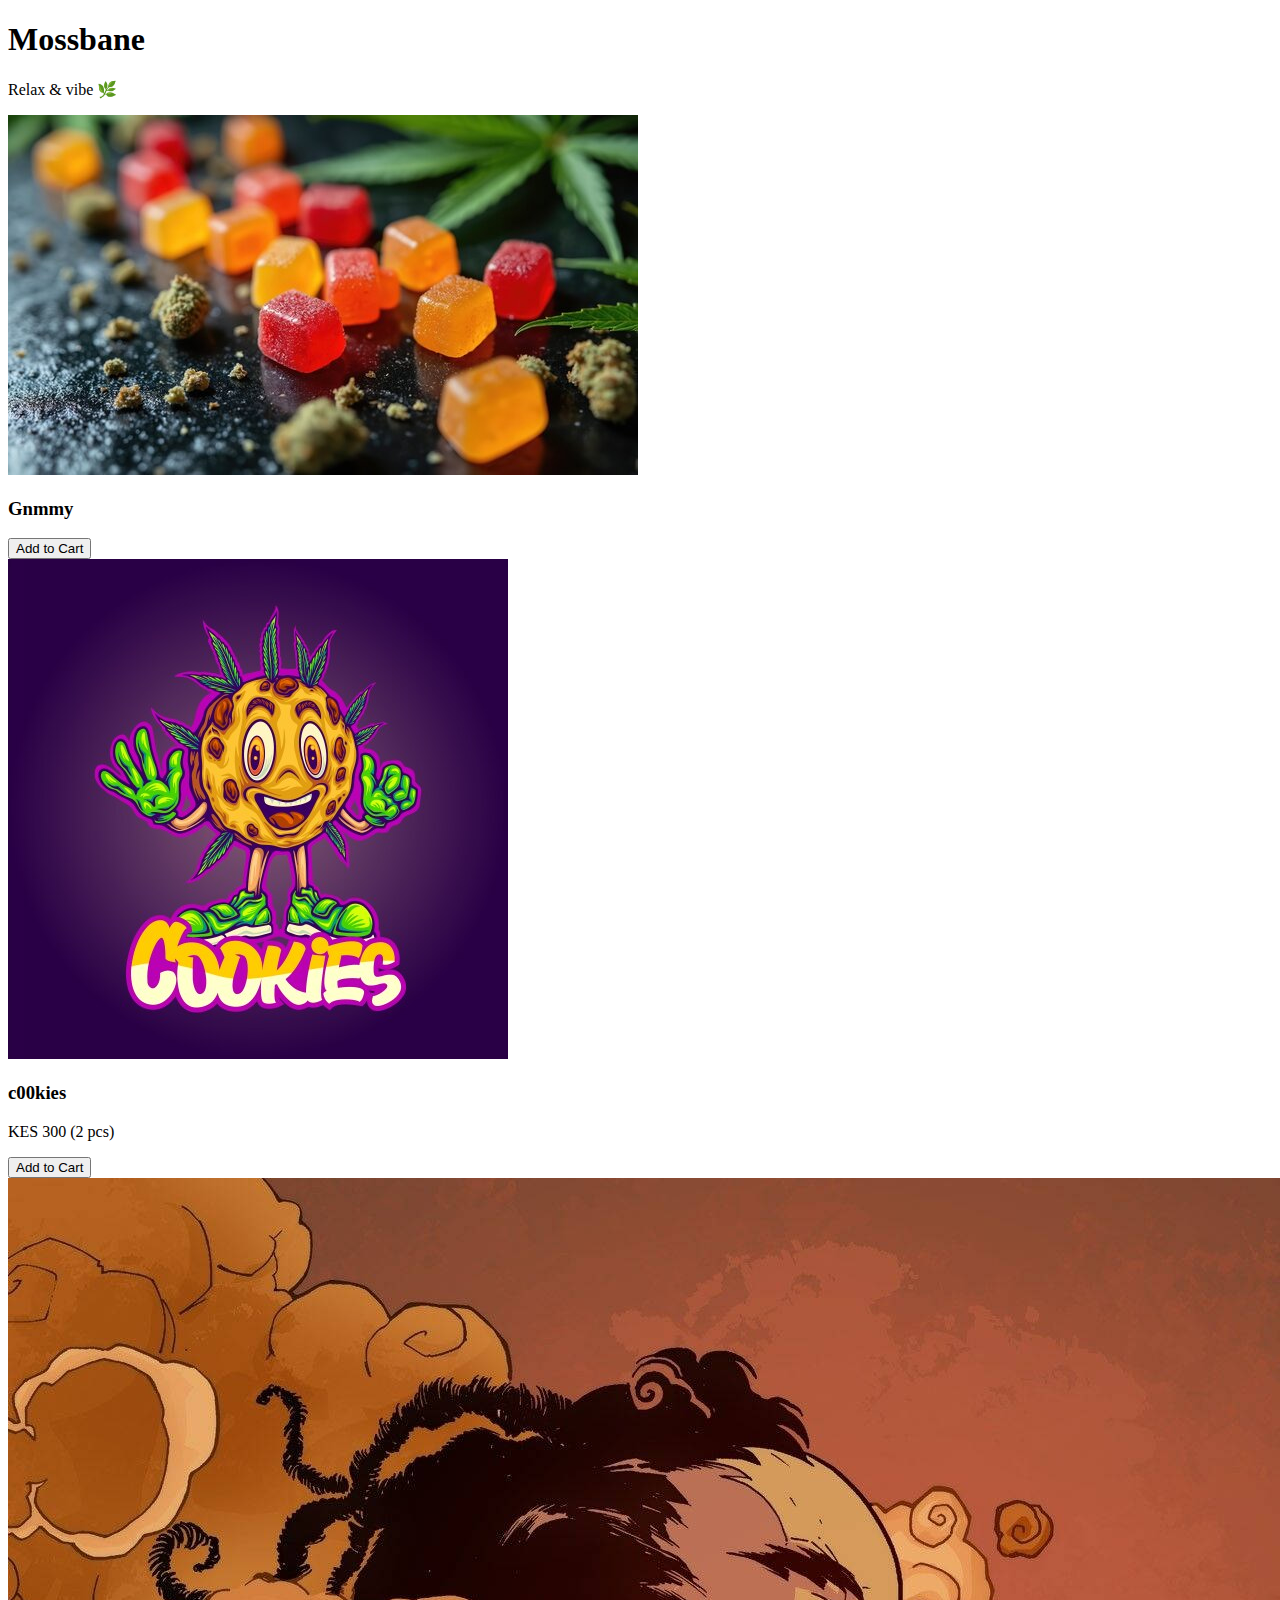
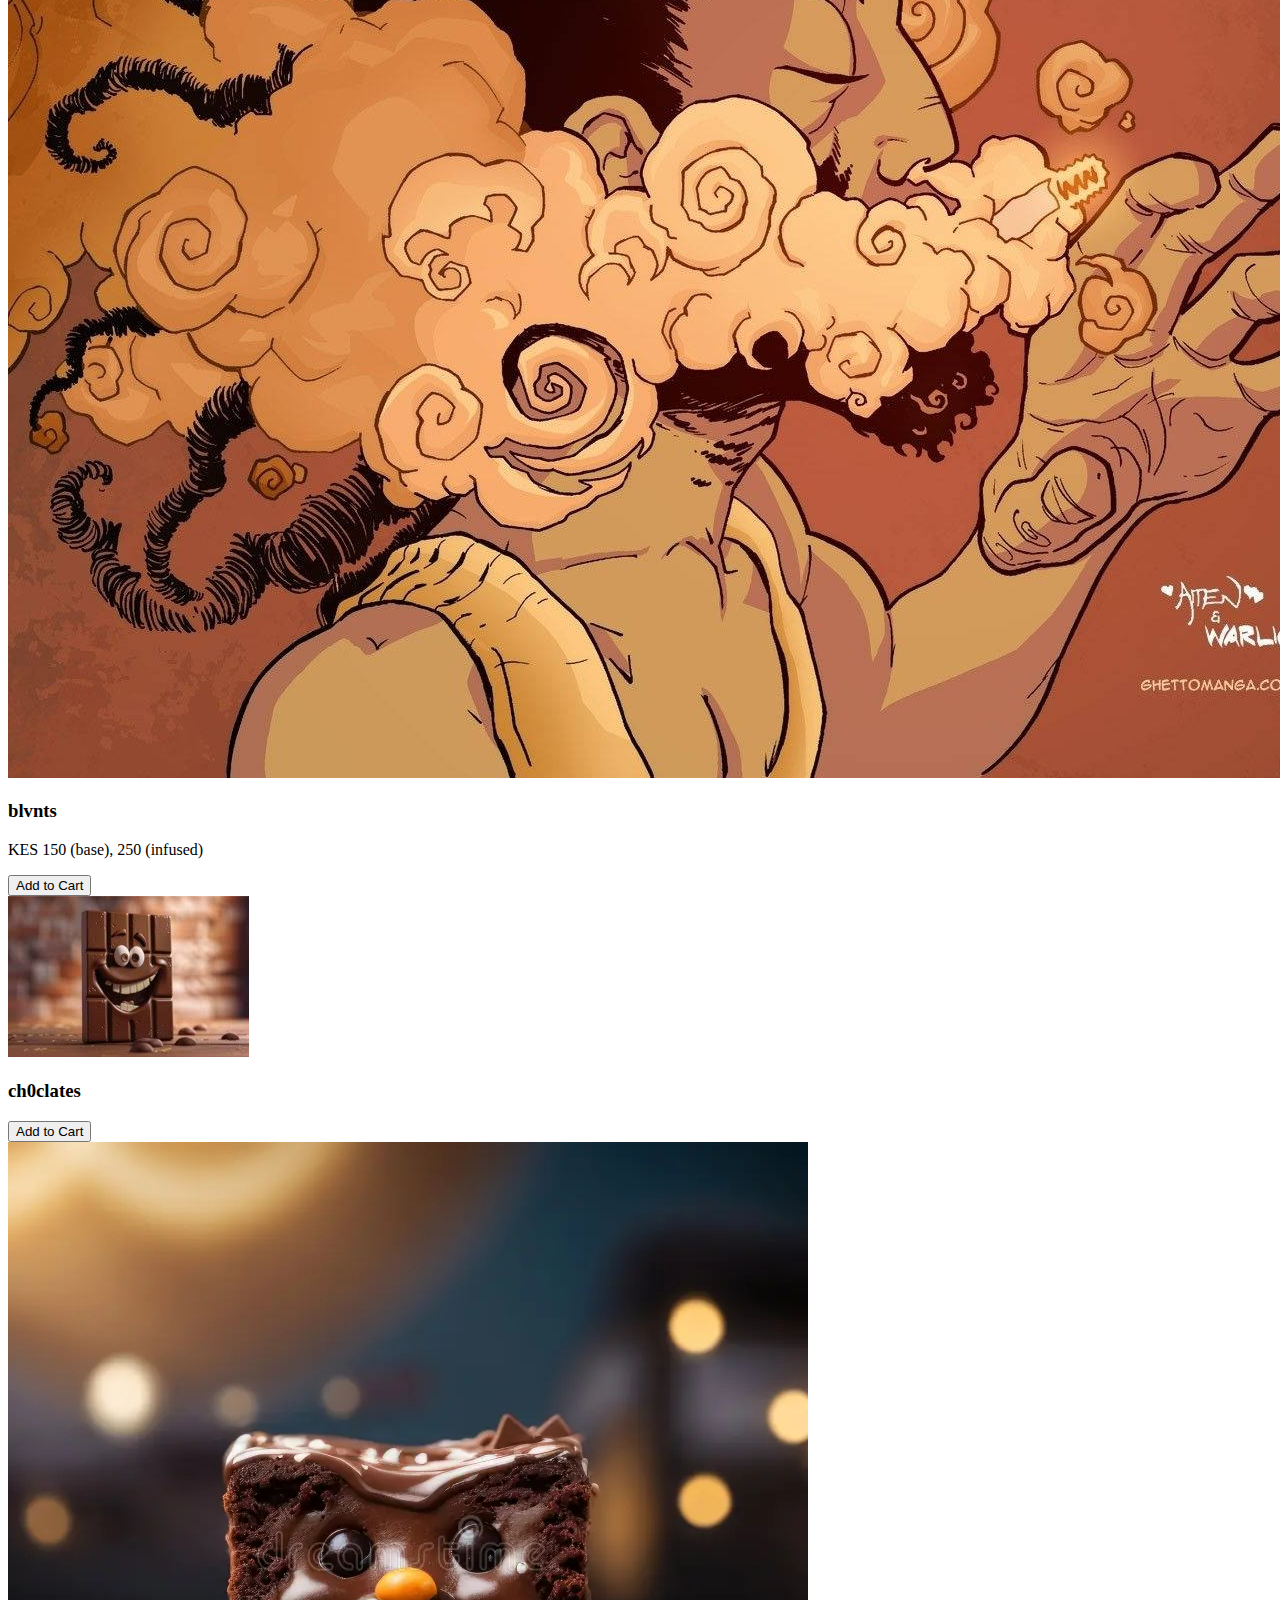
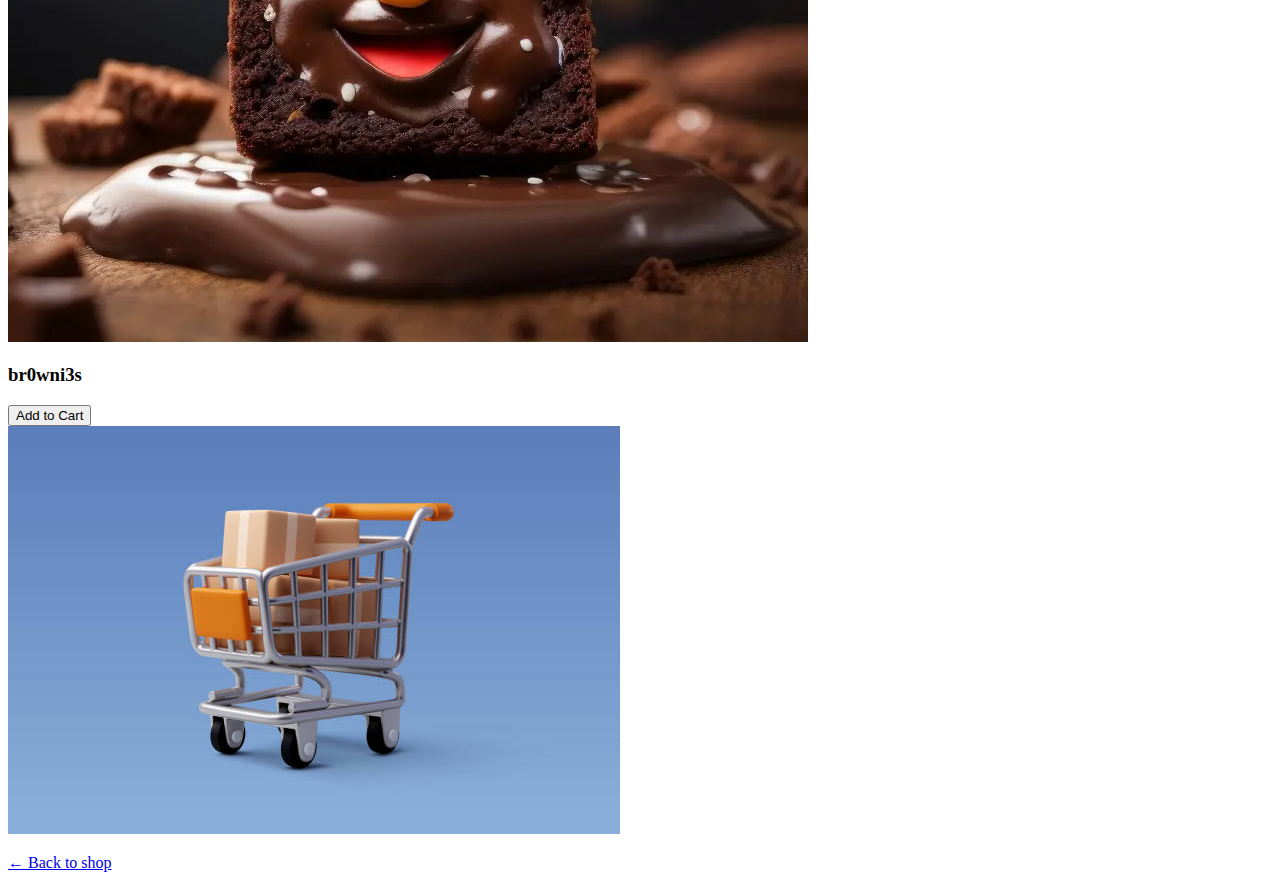
<file: mossbane.html>
<!DOCTYPE html>
<html lang="en">
<head>
  <meta charset="UTF-8" />
  <meta name="viewport" content="width=device-width, initial-scale=1.0" />
  <title>Mossbane – Narcdept</title>
  <link rel="stylesheet" href="style.css" />
</head>
<body>
  <header>
    <h1>Mossbane</h1>
    <p class="tagline">Relax & vibe 🌿</p>
  </header>

  <section class="product-grid">
    <div class="product-card">
      <img src="images/gnmmy.jpg" alt="gnmmy">
      <h3>Gnmmy</h3>
      <p><!-- Add price later --></p>
      <button onclick="addToCart('Gnmmy', '', 'images/gnmmy.jpg')">Add to Cart</button>
    </div>
    <div class="product-card">
      <img src="images/c00kies.jpg" alt="c00kies">
      <h3>c00kies</h3>
      <p>KES 300 (2 pcs)</p>
      <button onclick="addToCart('c00kies', 300, 'images/c00kies.jpg')">Add to Cart</button>
    </div>
    <div class="product-card">
      <img src="images/blvnts.jpg" alt="blvnts">
      <h3>blvnts</h3>
      <p>KES 150 (base), 250 (infused)</p>
      <button onclick="addToCart('blvnts', 150, 'images/blvnts.jpg')">Add to Cart</button>
    </div>
    <div class="product-card">
      <img src="images/ch0clates.jpg" alt="ch0clates">
      <h3>ch0clates</h3>
      <p><!-- Add price later --></p>
      <button onclick="addToCart('ch0clates', '', 'images/ch0clates.jpg')">Add to Cart</button>
    </div>
    <div class="product-card">
      <img src="images/br0wni3s.jpg" alt="br0wni3s">
      <h3>br0wni3s</h3>
      <p><!-- Add price later --></p>
      <button onclick="addToCart('br0wni3s', '', 'images/br0wni3s.jpg')">Add to Cart</button>
    </div>
  </section>

  <!-- Floating Cart Icon -->
  <a href="cart.html" id="floating-cart">
    <img src="images/cart-icon.png" alt="Cart" />
  </a>

  <footer>
    <p><a href="index.html">← Back to shop</a></p>
  </footer>

  <script src="script.js"></script>
</body>
</html>
</file>
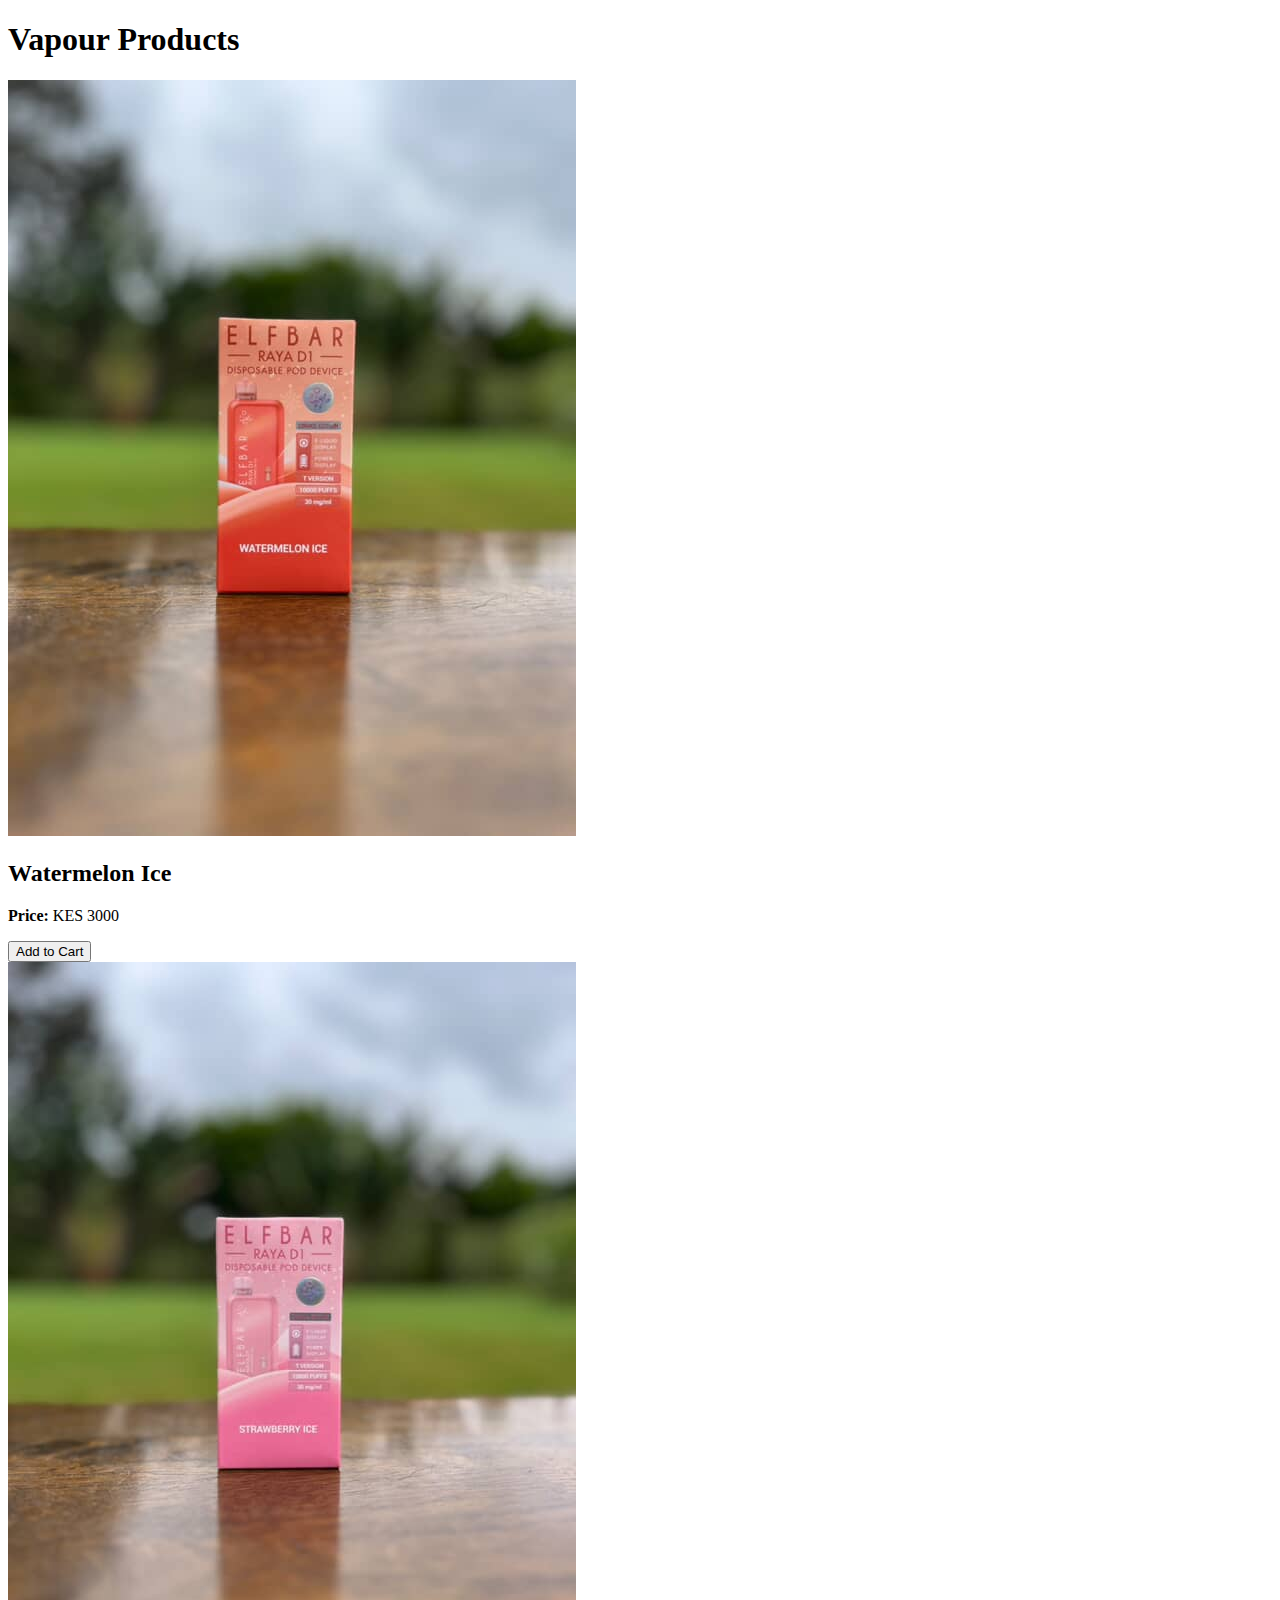
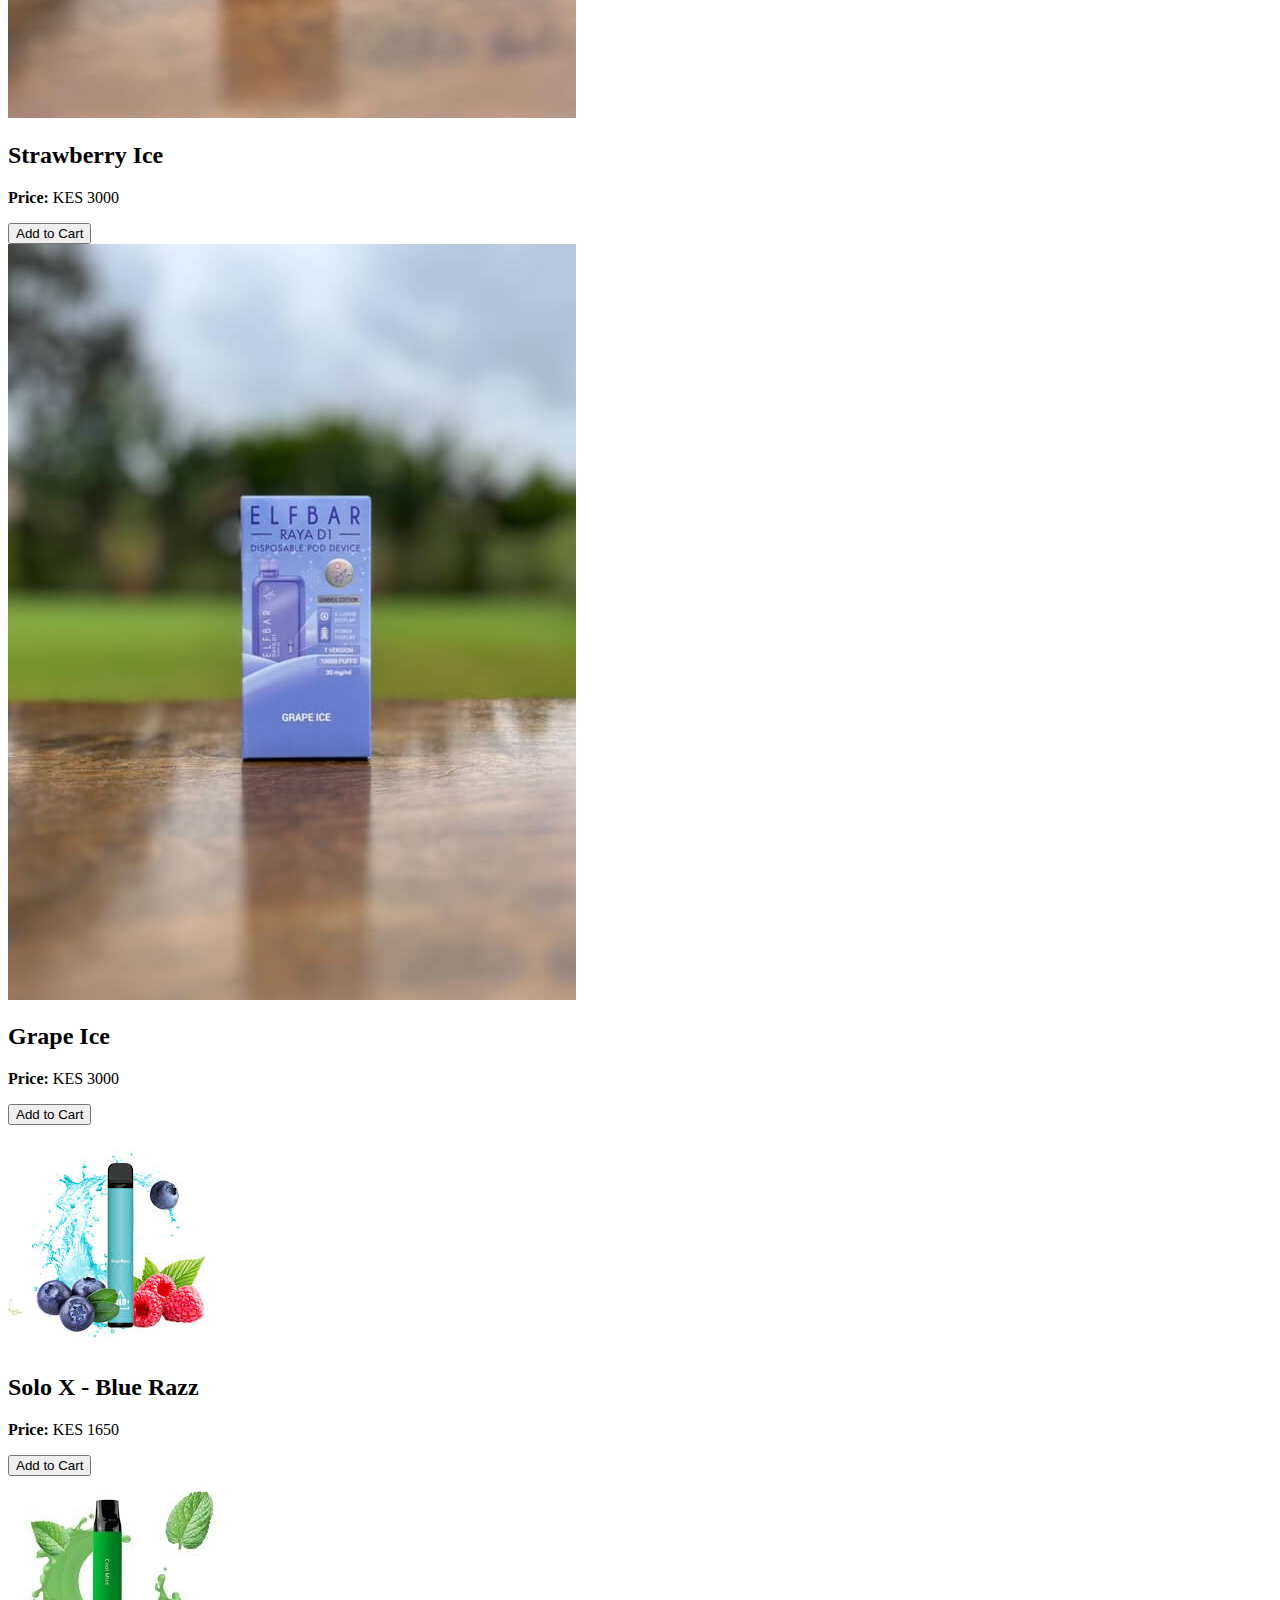
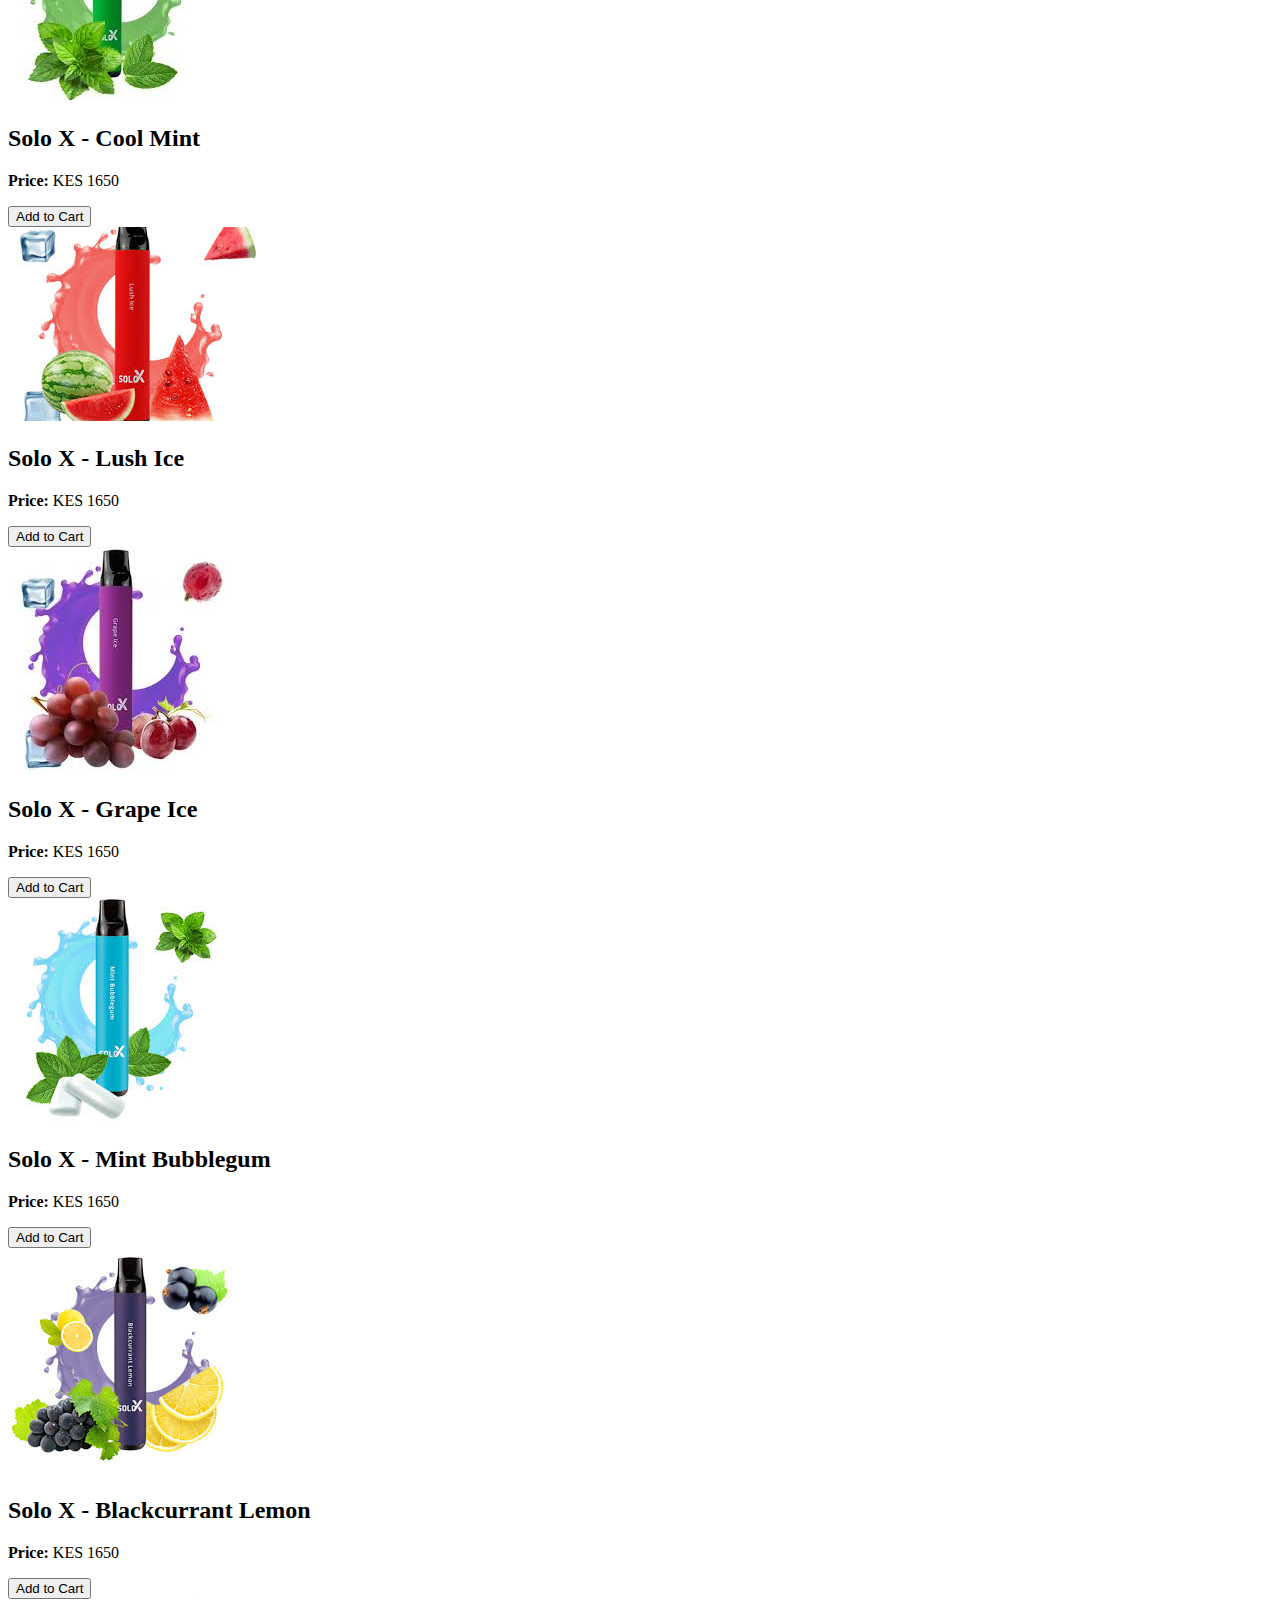
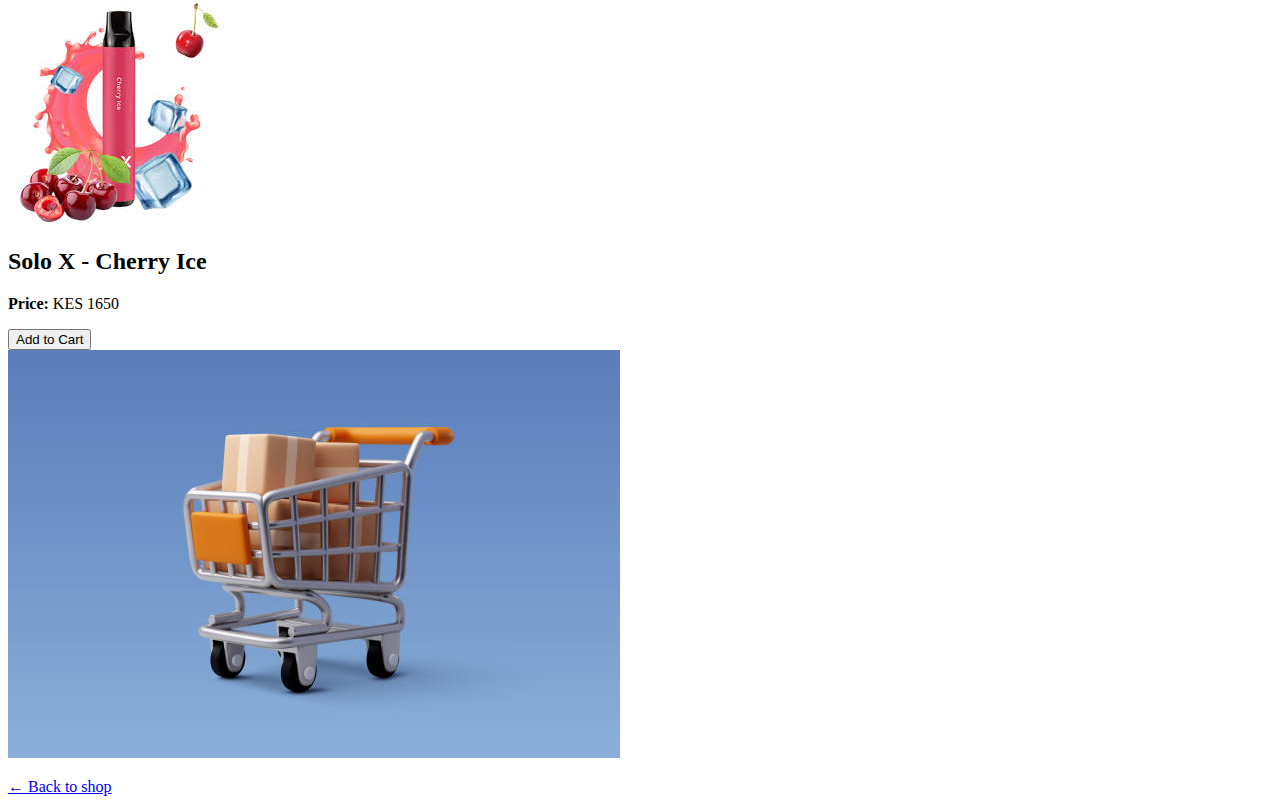
<file: vapour.html>
<!DOCTYPE html>
<html lang="en">
<head>
  <meta charset="UTF-8"/>
  <meta name="viewport" content="width=device-width, initial-scale=1.0"/>
  <title>Vapour</title>
  <link rel="stylesheet" href="style.css"/>
</head>
<body>
  <header><h1>Vapour Products</h1></header>

  <!-- Existing Products -->
  <section class="category-grid">
    <div class="category">
      <img src="images/vapour-watermelon.jpg" alt="Watermelon Ice Vape">
      <h2>Watermelon Ice</h2>
      <p><strong>Price:</strong> KES 3000</p>
      <button onclick="addToCart('Elfbar 10k - Watermelon Ice', 3000)">Add to Cart</button>
    </div>

    <div class="category">
      <img src="images/vapour-strawberry.jpg" alt="Strawberry Ice Vape">
      <h2>Strawberry Ice</h2>
      <p><strong>Price:</strong> KES 3000</p>
      <button onclick="addToCart('Elfbar 10k - Strawberry Ice', 3000)">Add to Cart</button>
    </div>

    <div class="category">
      <img src="images/vapour-grape.jpg" alt="Grape Ice Vape">
      <h2>Grape Ice</h2>
      <p><strong>Price:</strong> KES 3000</p>
      <button onclick="addToCart('Elfbar 10k - Grape Ice', 3000)">Add to Cart</button>
    </div>
  </section>

  <!-- 🔥 NEW: Solo X Products -->
<section class="category-grid">
  <div class="category">
    <img src="images/solox-bluerazz.jpg" alt="Solo X Blue Razz">
    <h2>Solo X - Blue Razz</h2>
    <p><strong>Price:</strong> KES 1650</p>
    <button onclick="addToCart('Solo X - Blue Razz', 1650)">Add to Cart</button>
  </div>

  <div class="category">
    <img src="images/solox-coolmint.jpg" alt="Solo X Cool Mint">
    <h2>Solo X - Cool Mint</h2>
    <p><strong>Price:</strong> KES 1650</p>
    <button onclick="addToCart('Solo X - Cool Mint', 1650)">Add to Cart</button>
  </div>

  <div class="category">
    <img src="images/solox-lushice.jpg" alt="Solo X Lush Ice">
    <h2>Solo X - Lush Ice</h2>
    <p><strong>Price:</strong> KES 1650</p>
    <button onclick="addToCart('Solo X - Lush Ice', 1650)">Add to Cart</button>
  </div>

  <div class="category">
    <img src="images/solox-grapeice.jpg" alt="Solo X Grape Ice">
    <h2>Solo X - Grape Ice</h2>
    <p><strong>Price:</strong> KES 1650</p>
    <button onclick="addToCart('Solo X - Grape Ice', 1650)">Add to Cart</button>
  </div>

  <div class="category">
    <img src="images/solox-mintbubblegum.jpg" alt="Solo X Mint Bubblegum">
    <h2>Solo X - Mint Bubblegum</h2>
    <p><strong>Price:</strong> KES 1650</p>
    <button onclick="addToCart('Solo X - Mint Bubblegum', 1650)">Add to Cart</button>
  </div>

  <div class="category">
    <img src="images/solox-blackcurrantlemon.jpg" alt="Solo X Blackcurrant Lemon">
    <h2>Solo X - Blackcurrant Lemon</h2>
    <p><strong>Price:</strong> KES 1650</p>
    <button onclick="addToCart('Solo X - Blackcurrant Lemon', 1650)">Add to Cart</button>
  </div>

  <div class="category">
    <img src="images/solox-cherryice.jpg" alt="Solo X Cherry Ice">
    <h2>Solo X - Cherry Ice</h2>
    <p><strong>Price:</strong> KES 1650</p>
    <button onclick="addToCart('Solo X - Cherry Ice', 1650)">Add to Cart</button>
  </div>
</section>

  <!-- 🛒 Floating Cart Button -->
  <a href="cart.html" id="floating-cart">
    <img src="images/cart-icon.png" alt="Cart" />
  </a>

  <footer><p><a href="index.html">← Back to shop</a></p></footer>
  <script src="script.js"></script>
</body>
</html>
</file>
<file: style.css>
/* Cosmic green psychedelic style */
</file>
